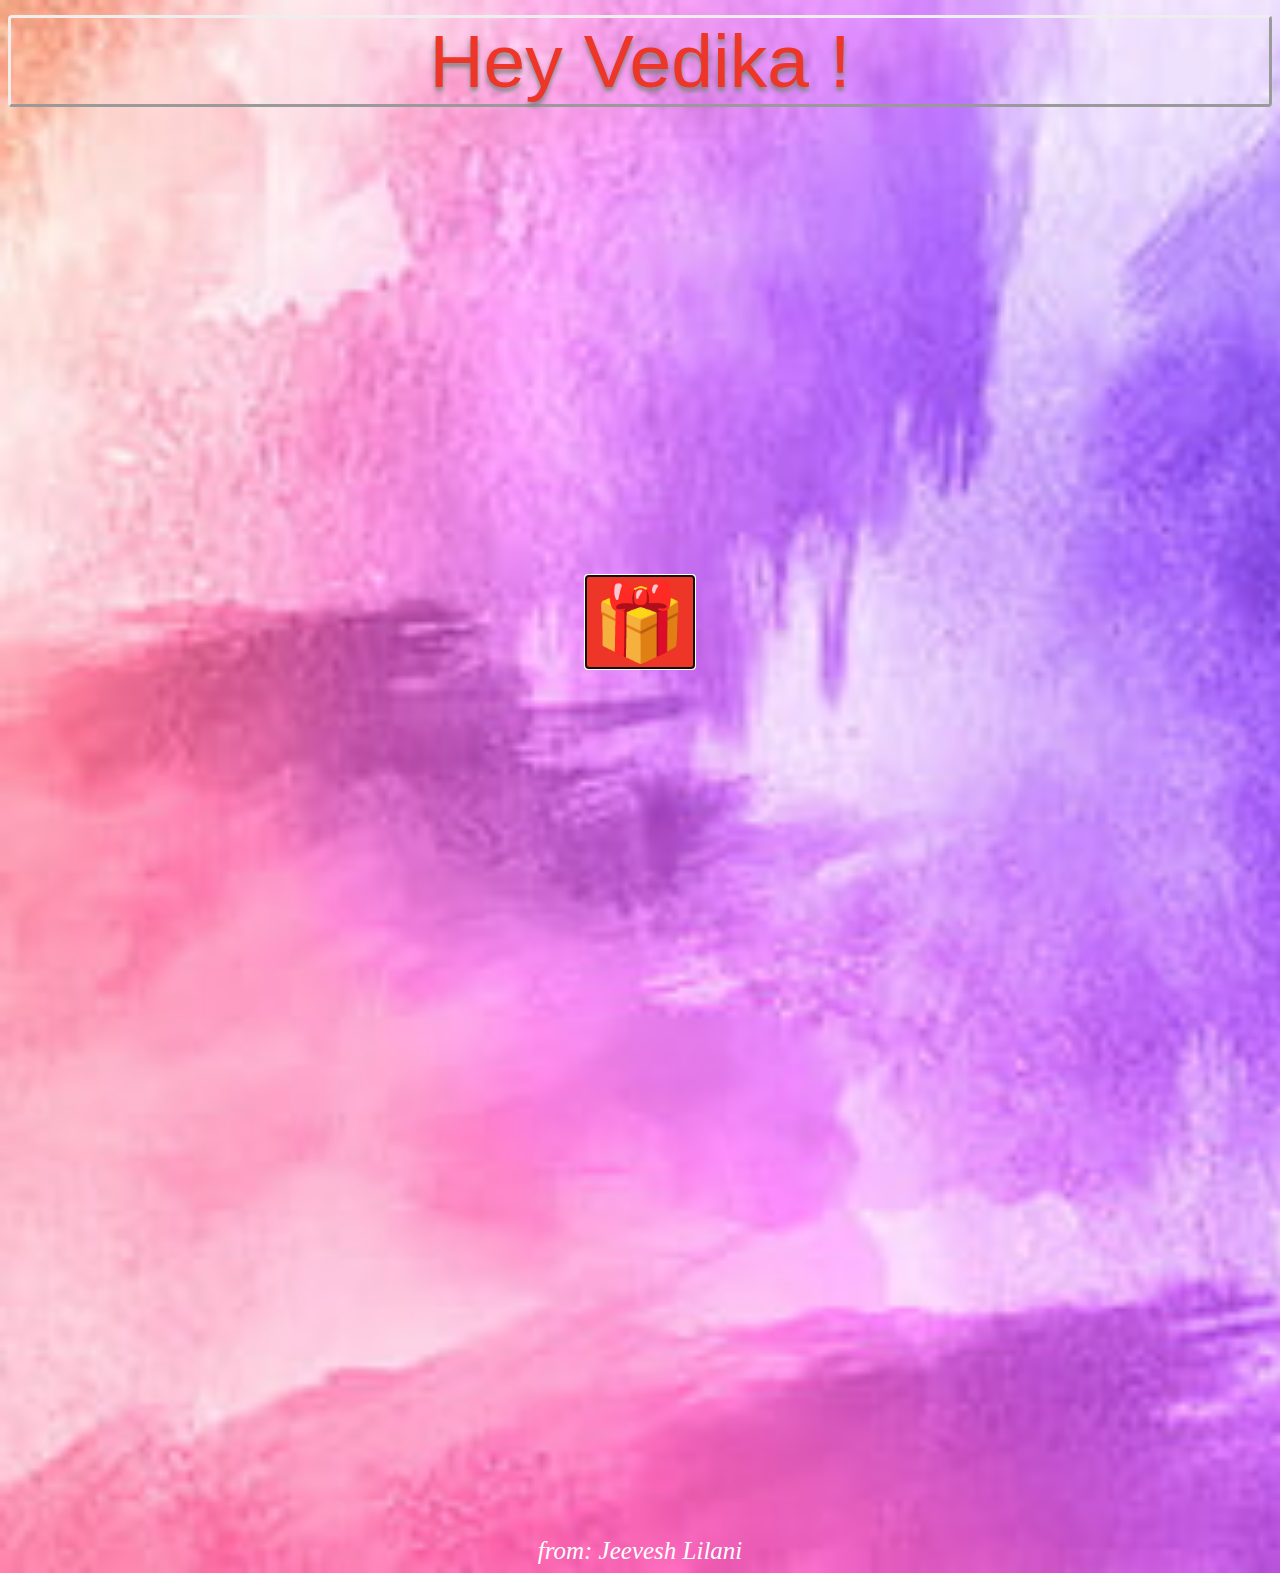
<file: index.html>
<!DOCTYPE html>
<html lang="en" dir="ltr">
  <head>
    <meta charset="utf-8">
    <title>Nothing Much!!!!</title>
    <link rel="stylesheet" type="text/css" href="style.css">
  </head>
  <body>

    <div class="heading">


<center>
Hey Vedika !
</center>

</div>

<br>
<br>
<br>
<br>
<br>
<br>
<br>
<br>
<br>
<br>
<br>
<br>
<br>
<br>
<br>
<br>
<br>
<br>
<br>
<br>
<br>
<br>
<br>
<br>
<br>
<br>



<center>

  <a href="main.html" >
<button autofocus name="button">
 🎁
</button>
</a>

</center>


<div class="details">


  <br>
  <br>
  <br>
  <br>
  <br>
  <br>
  <br>
  <br>
  <br>
  <br>
  <br>
  <br>
  <br>
  <br>
  <br>
  <br>
  <br>
  <br>
  <br>
  <br>
  <br>
  <br>
  <br>
  <br>
  <br>
  <br>
  <br>
  <br>
  <br>
  <br>
  <br>





<center>
 <i>from:</i>
 <i>Jeevesh Lilani</i>
 </center>

</div>

  </body>
</html>
</file>
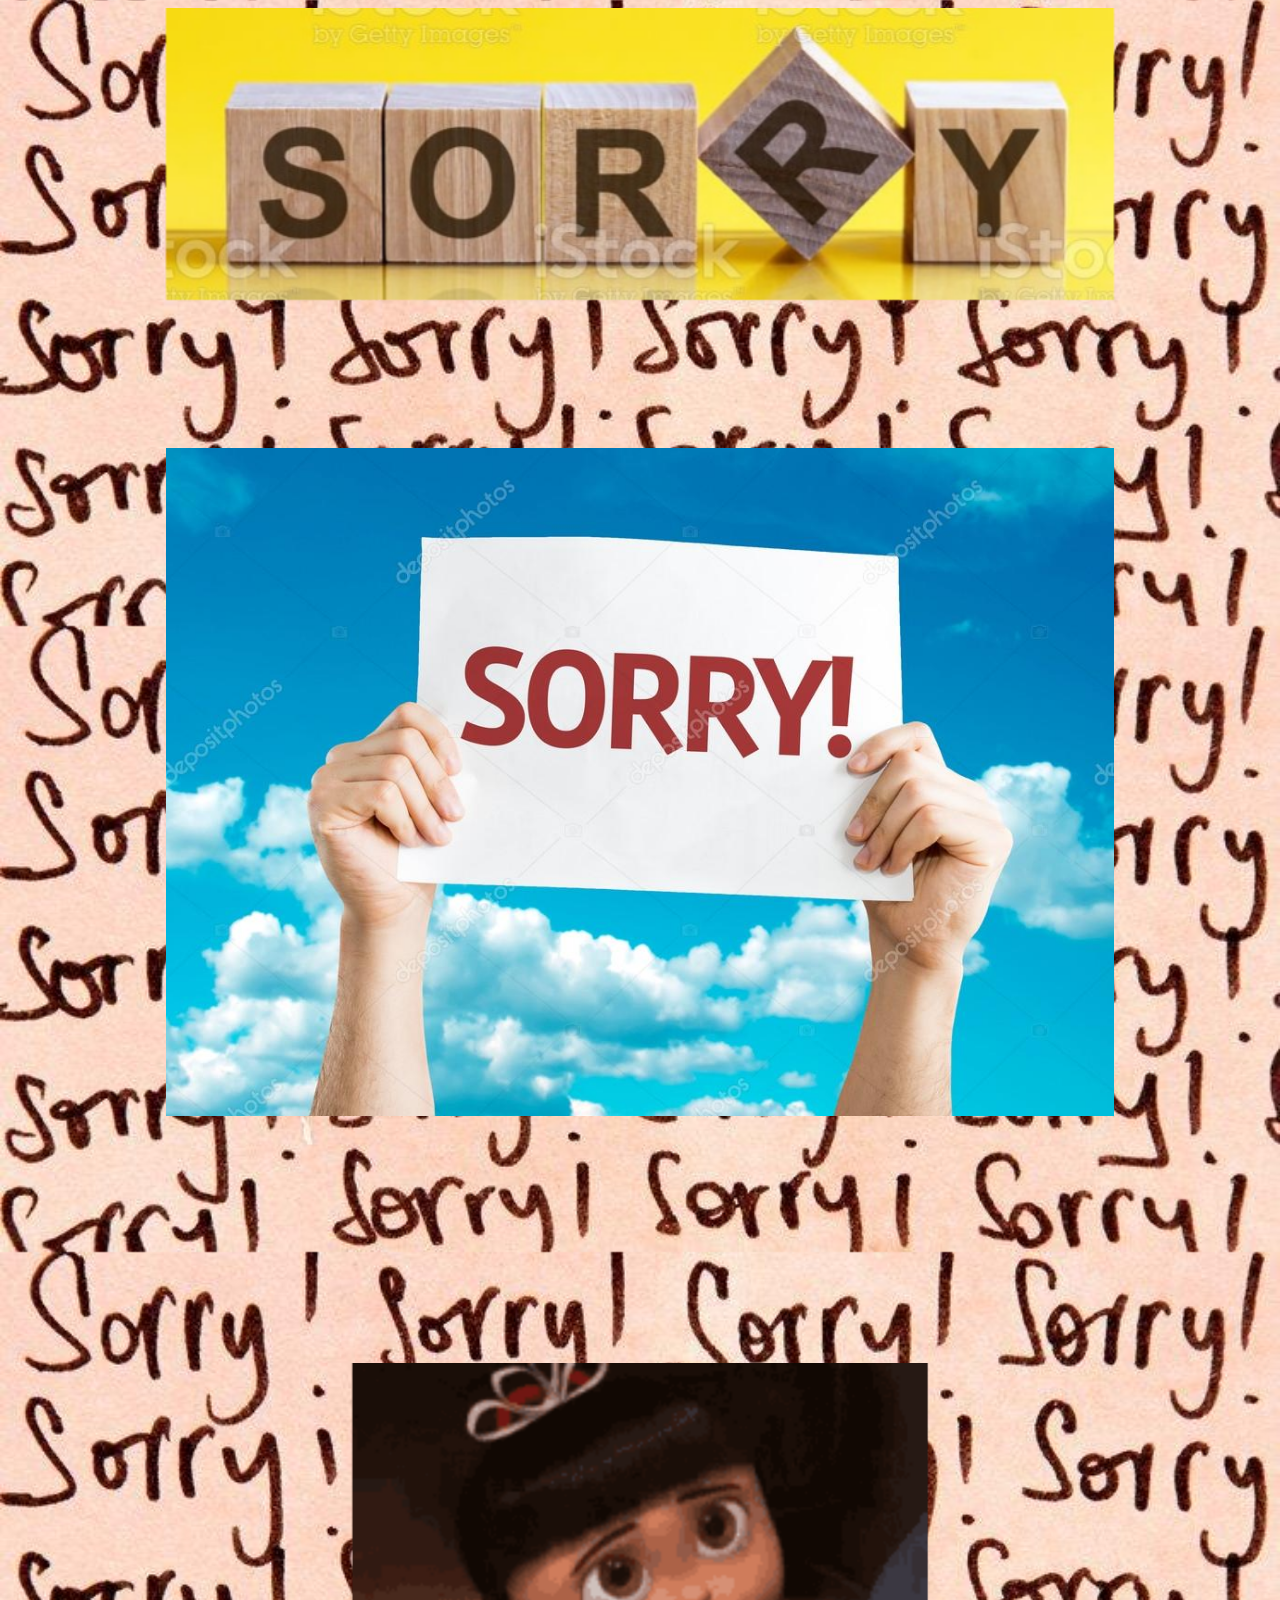
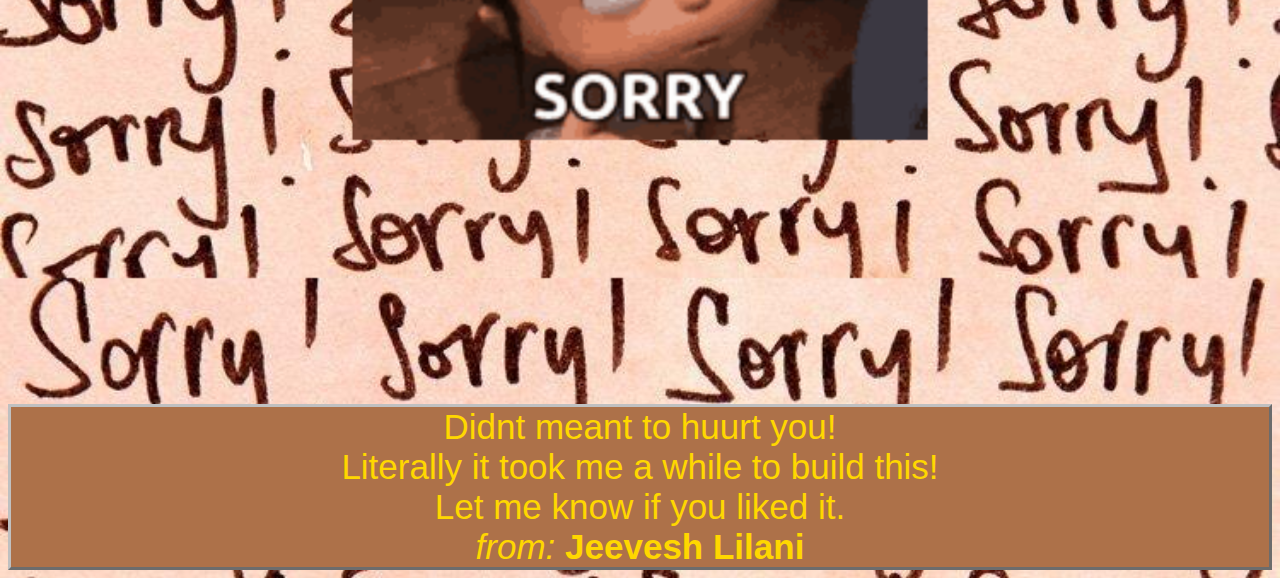
<file: main.html>
<!DOCTYPE html>
<html lang="en" dir="ltr">
  <head>
    <meta charset="utf-8">
    <title>Suprise!!!</title>
    <link rel="stylesheet" type="text/css" href="style2.css">
  </head>
  <body>

    <div class="float">
<center>
<img src="float.jpeg" width="75%" height="50%" />
</center>
    </div>


<br>
<br>
<br>
<br>
<br>
<br>
<br>
<br>


<div class="enlarge1">
<center>
<img src="enlarge.jpeg"  width="75%" height="55%"/>
</center>

</div>

<br>
<br>
<br>
<br>
    <br>
<br>
<br>
<br>


<br>

<div class="gif">



<center>
<img src="sorry.gif" width="65%" height="65%"  />
</center>

</div>
<br>
<br>

<br>
<br>
<br>
<br>
<br>
<br>
<br>
<br>

<div class="last">


<center>

Didnt meant to huurt you!
<br>
Literally it took me a while to build this!
<br>
Let me know if you liked it.
<br>

<i>from:</i>

<b>Jeevesh Lilani </b>


</center>

</div>

  </body>
</html>
</file>
<file: style.css>
html{
  background-image: url(bg1.jpg);
  background-size: cover;
  background-repeat: no-repeat;

}

.heading{
  color: #ed3528 ;
  font-family: sans-serif;
  font-size: 75px;
  text-shadow: 0px 4px 5px grey;
  border-style: outset;
  border-radius: 4px;
  margin-top: 15px;
}

button{
  color: aliceblue;
  font-family: sans-serif;
  font-size: 75px;
  background-color: #ed3528;
opacity: 2;
}

.details{
  color: white;
  font-size: 25px;
}
</file>
<file: style2.css>
html{
  background-image: url(bg.jpeg);
  background-repeat: repeat;
  background-size: contain;
}



.enlarge1{
  animation: wecandoit ;
  animation-duration: 5s;
  animation-iteration-count: 1;
}

@keyframes wecandoit {
  50%{transform: rotateZ(360deg);}
}

.float{
position: sticky;
top: 0px;
}

.last{
  color: gold;
  font-size: 35px;
  opacity: 2;
  font-family:sans-serif;
  background-color: #ad7149;
  border-style: outset;
  border-color: silver;
}

.gif{
  transform: scale(0.7,0.7);
  animation: letsgo ;
  animation-duration: 6s;
  animation-iteration-count: infinite;
}

@keyframes letsgo {
 50%{transform: scale(1,1);}
}
}

.thing{
  color: gold;
  font-family: sans-serif;
  font-size: 35px;
  opacity: 2.3;
  border-style: outset;
  border-color: silver;
  border-radius: 2px;
}
</file>
